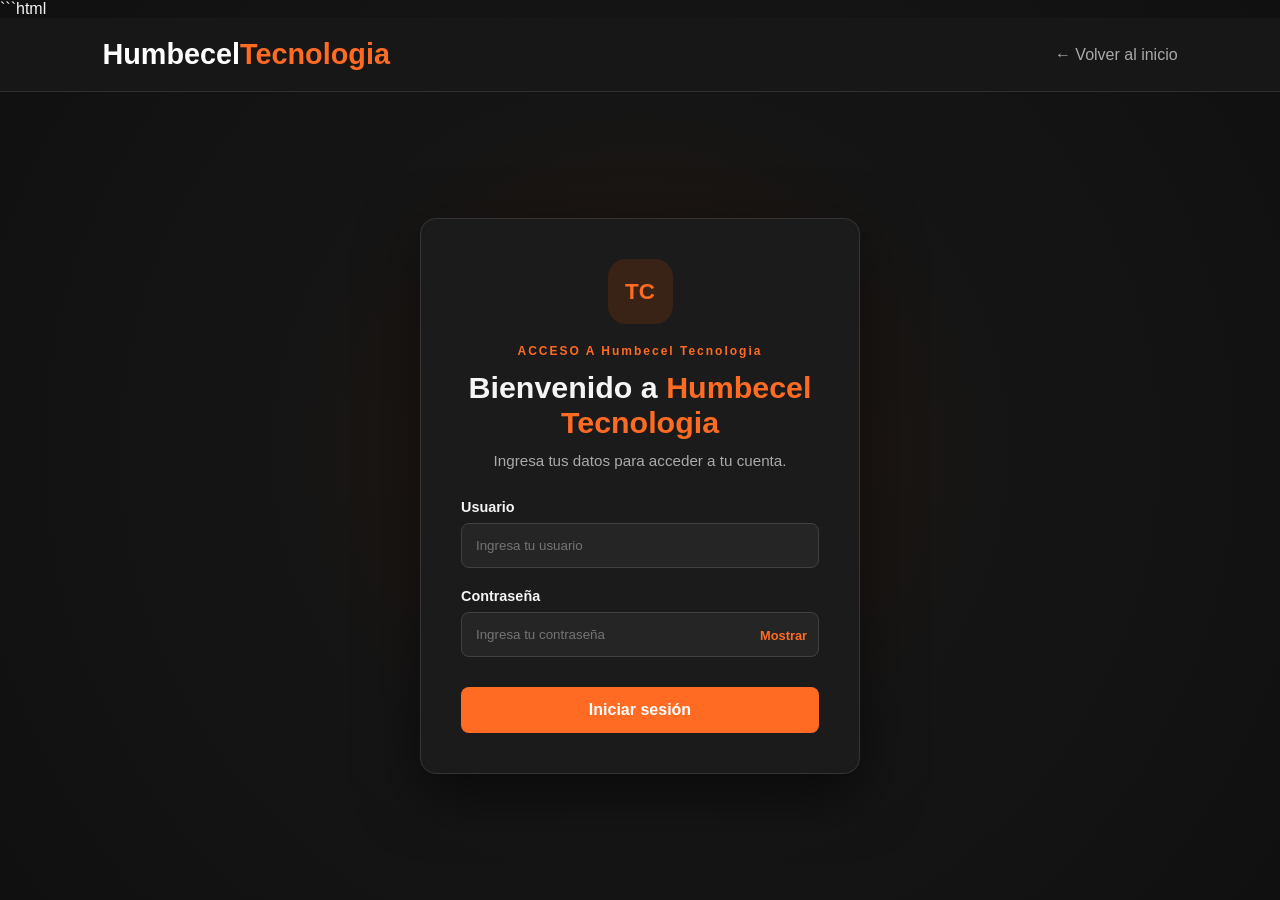
<file: login.html>
```html
<!DOCTYPE html>
<html lang="es">
<head>
    <meta charset="UTF-8">
    <meta name="viewport" content="width=device-width, initial-scale=1.0">
    <title>Acceso al Sistema | Humbecel Tecnologia</title>
    <link rel="stylesheet" href="login.css">
</head>

<body>

    <header class="header">
        <a href="index.html" class="logo">Humbecel<span>Tecnologia</span></a>
        <a href="index.html" class="back-link">← Volver al inicio</a>
    </header>

    <main class="login-container">

        <section class="login-card">

            <div class="login-icon">TC</div>

            <p class="eyebrow">ACCESO A Humbecel Tecnologia</p>

            <h1>Bienvenido a <span>Humbecel Tecnologia</span></h1>

            <p class="description">
                Ingresa tus datos para acceder a tu cuenta.
            </p>

            <form id="loginForm" action="autenticar.php" method="POST">

                <div class="form-group">
                    <label for="usuario">Usuario</label>
                    <input
                        type="text"
                        id="usuario"
                        name="usuario"
                        placeholder="Ingresa tu usuario"
                        autocomplete="username"
                        required
                    >
                </div>

                <div class="form-group">
                    <label for="password">Contraseña</label>

                    <div class="password-container">
                        <input
                            type="password"
                            id="password"
                            name="contrasena"
                            placeholder="Ingresa tu contraseña"
                            autocomplete="current-password"
                            required
                        >

                        <button
                            type="button"
                            id="mostrarPassword"
                            class="show-password"
                        >
                            Mostrar
                        </button>
                    </div>
                </div>

                <button type="submit" class="login-btn">
                    Iniciar sesión
                </button>
</file>
<file: login.css>
/* CONFIGURACIÓN GENERAL */

* {
    margin: 0;
    padding: 0;
    box-sizing: border-box;
}

:root {
    --fondo: #101010;
    --superficie: #1b1b1b;
    --texto: #f5f5f5;
    --texto-suave: #aaa;
    --naranja: #ff6b22;
}

body {
    min-height: 100vh;
    display: flex;
    flex-direction: column;
    background: radial-gradient(
        circle at center,
        #29180f 0,
        #151515 45%,
        #101010 100%
    );
    color: var(--texto);
    font-family: Arial, Helvetica, sans-serif;
}

/* ENCABEZADO */

.header {
    padding: 20px 8%;
    display: flex;
    align-items: center;
    justify-content: space-between;
    background: #171717;
    border-bottom: 1px solid #303030;
}

.logo {
    font-size: 1.8rem;
    font-weight: 800;
    color: white;
    text-decoration: none;
}

.logo span {
    color: var(--naranja);
}

.back-link {
    color: var(--texto-suave);
    text-decoration: none;
    transition: color .3s;
}

.back-link:hover {
    color: var(--naranja);
}

/* CONTENEDOR DEL LOGIN */

.login-container {
    flex: 1;
    display: flex;
    justify-content: center;
    align-items: center;
    padding: 45px 20px;
}

.login-card {
    width: 100%;
    max-width: 440px;
    padding: 40px;
    background: var(--superficie);
    border: 1px solid #353535;
    border-radius: 16px;
    box-shadow: 0 20px 60px #0008;
    text-align: center;
}

/* LOGO DEL LOGIN */

.login-icon {
    width: 65px;
    height: 65px;
    margin: 0 auto 20px;
    display: grid;
    place-items: center;
    border-radius: 18px;
    background: #392216;
    color: var(--naranja);
    font-size: 1.4rem;
    font-weight: 900;
}

/* TEXTOS */

.eyebrow {
    color: var(--naranja);
    font-size: .75rem;
    font-weight: 800;
    letter-spacing: 2px;
    margin-bottom: 12px;
}

.login-card h1 {
    font-size: 1.9rem;
    margin-bottom: 12px;
}

.login-card h1 span {
    color: var(--naranja);
}

.description {
    color: var(--texto-suave);
    font-size: .95rem;
    margin-bottom: 30px;
}

/* FORMULARIO */

.form-group {
    margin-bottom: 20px;
    text-align: left;
}

.form-group label {
    display: block;
    margin-bottom: 8px;
    font-size: .9rem;
    font-weight: 700;
}

.form-group input {
    width: 100%;
    padding: 14px;
    background: #252525;
    color: white;
    border: 1px solid #414141;
    border-radius: 8px;
    outline: none;
    transition: border .3s;
}

.form-group input:focus {
    border-color: var(--naranja);
}

/* CONTRASEÑA */

.password-container {
    position: relative;
}

.password-container input {
    padding-right: 85px;
}

.show-password {
    position: absolute;
    top: 50%;
    right: 12px;
    transform: translateY(-50%);
    background: none;
    border: none;
    color: var(--naranja);
    font-size: .8rem;
    font-weight: 700;
    cursor: pointer;
}

/* BOTÓN */

.login-btn {
    width: 100%;
    padding: 14px;
    margin-top: 10px;
    border: none;
    border-radius: 8px;
    background: var(--naranja);
    color: white;
    font-size: 1rem;
    font-weight: 800;
    cursor: pointer;
    transition: background .3s, transform .3s;
}

.login-btn:hover {
    background: #e95710;
    transform: translateY(-2px);
}

/* MENSAJES */

.message {
    min-height: 22px;
    margin-top: 15px;
    font-size: .9rem;
}

.success {
    color: #45d483;
}

.error {
    color: #ff6464;
}

/* PIE DEL FORMULARIO */

.login-footer {
    margin-top: 25px;
    padding-top: 20px;
    border-top: 1px solid #353535;
}

.login-footer p {
    color: var(--texto-suave);
    font-size: .82rem;
}

/* PIE DE PÁGINA */

.footer {
    padding: 20px;
    text-align: center;
    background: #111;
    border-top: 1px solid #303030;
}

.footer p {
    color: var(--texto-suave);
    font-size: .85rem;
}

/* RESPONSIVE */

@media (max-width: 480px) {

    .header {
        padding: 18px 5%;
    }

    .login-card {
        padding: 28px 22px;
    }

    .login-card h1 {
        font-size: 1.6rem;
    }

    .back-link {
        font-size: .85rem;
    }

}
</file>
